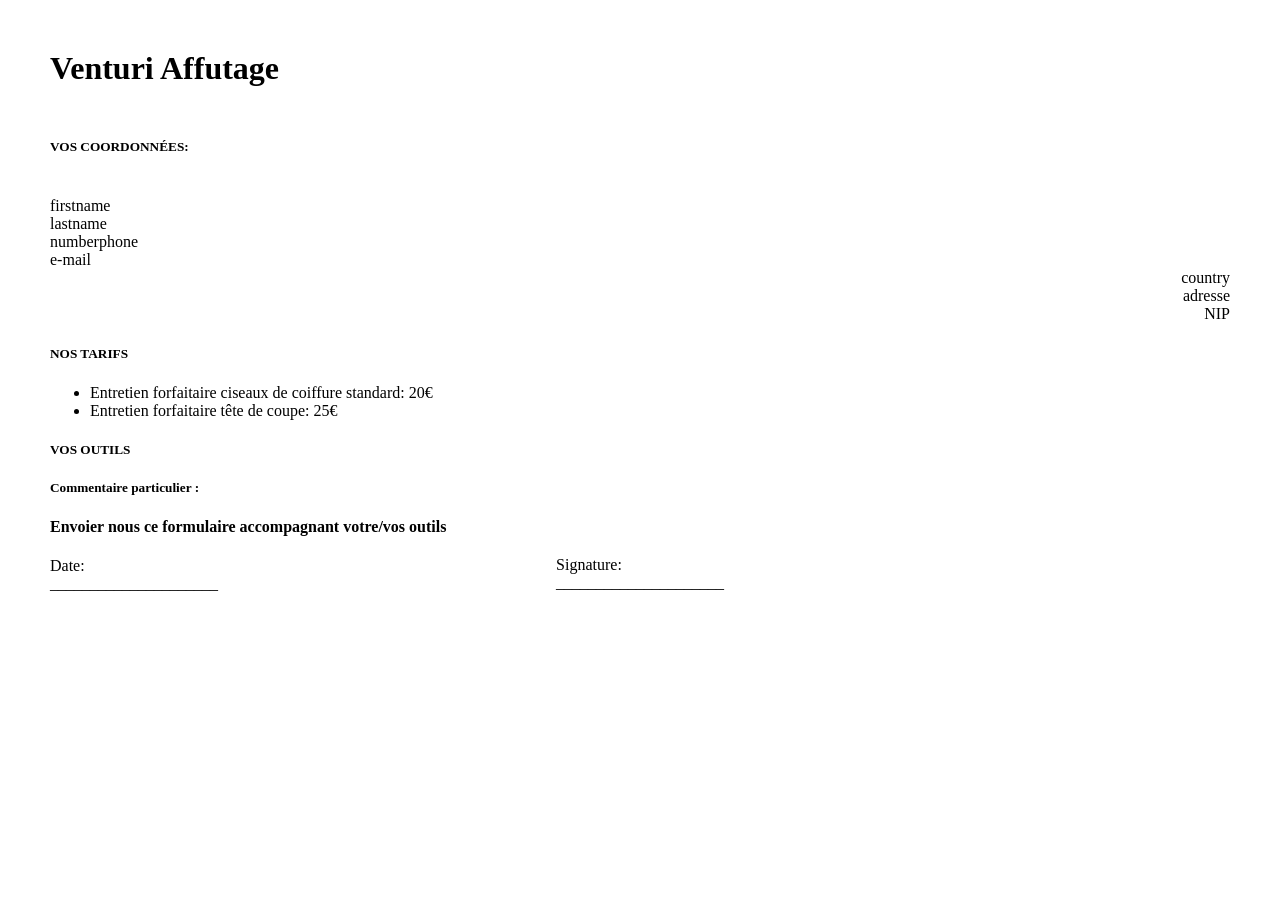
<file: PiWebaffutage/pdf/PDF forme.html>
<!DOCTYPE html>
<html lang="en">
    <head>
        <meta charset="UTF-8">
        <meta name="viewport" content="width=device-width, initial-scale=1.0">
        <title>Form Validator</title>
    </head>

<style>

    
    body {
    font-family: "Liberation Serif";
    margin: 50px;
    }
    .padding0{
    padding-bottom: 20px;
    }

    .padding1{
    padding-top: 30px;
    }
    p {
    display: block;
    margin-block-start: 0;
    margin-block-end: 0em;
    margin-inline-start: 0px;
    margin-inline-end: 0px;
    text-align: justify;
    }
    .right{
    text-align-last: right ;  
    }
    .center{
    text-align-last: center ;  
    }
    .alingup{
        margin-top: -37px;
        margin-left: -102px;
    }
  
  
</style>
<body>

    <h1 id="0">Venturi Affutage</h1>
    <h5 class="padding1">VOS COORDONNÉES:</h2>
    <div class="padding0"></div>
    <p id="1">firstname</p>
    <p id="2">lastname</p>
    <p id="3">numberphone</p>
    <p id="4">e-mail</p>
    <p id="5" class="right">country</p>
    <p id="6" class="right">adresse</p>
    <p id="7" class="right">NIP</p>
    <h5>NOS TARIFS</h5>
    <ul>
        <li>Entretien forfaitaire ciseaux de coiffure standard: 20€</li>
        <li>Entretien forfaitaire tête de coupe: 25€</li>
    </ul>
    <h5>VOS OUTILS</h5>
    <h5>Commentaire particulier : </h5>
    <h4>Envoier nous ce formulaire accompagnant votre/vos outils</h4>
    <p>Date:</p>
    <p>_____________________</p>
    <p class="center alingup">Signature:</p>
    <p class="center ">_____________________</p>

<script>
   
</script>

</body>
</file>
